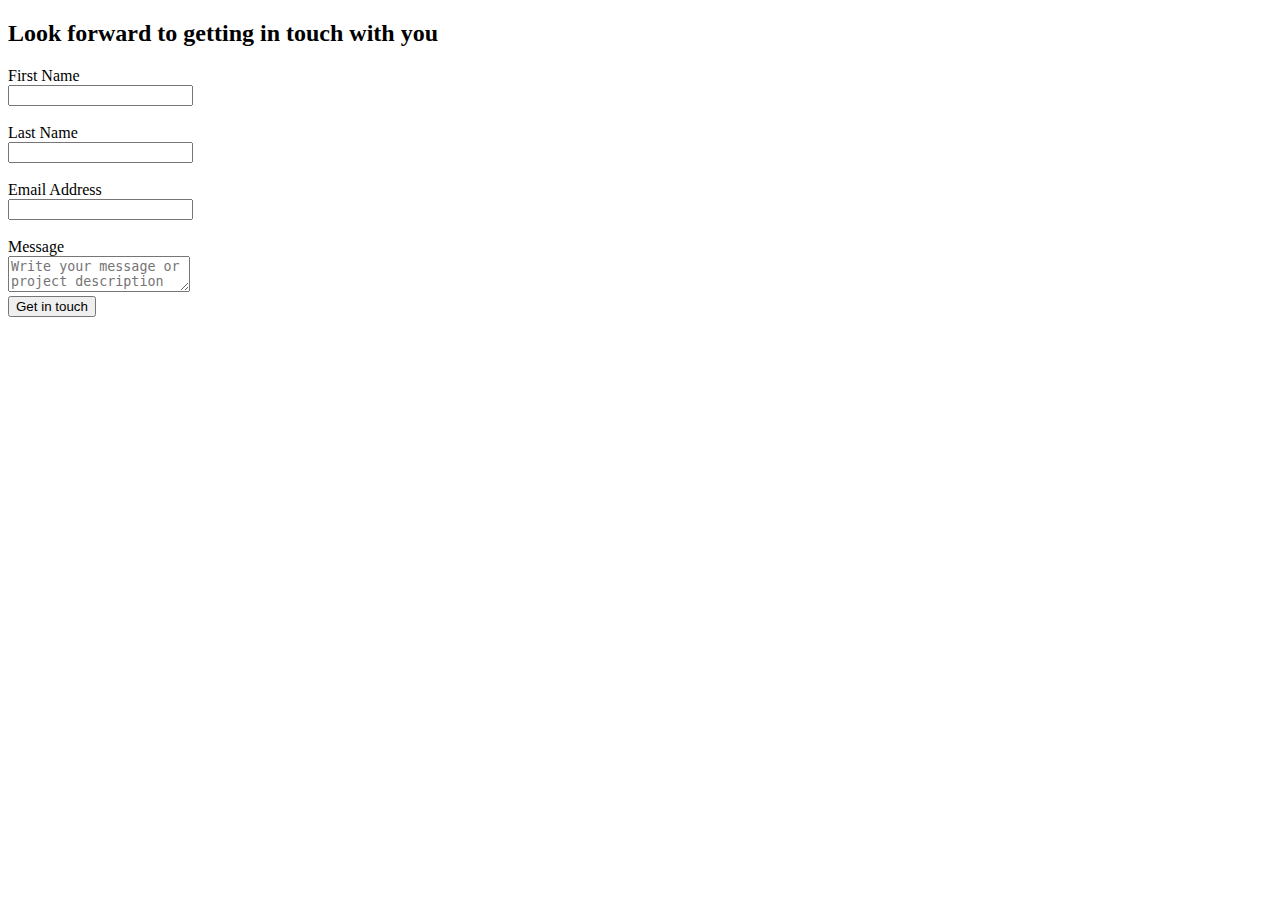
<file: templates/Connect.html>
<!DOCTYPE html>
<html lang="en">
<head>
    <meta charset="UTF-8">
    <meta http-equiv="X-UA-Compatible" content="IE=edge">
    <meta name="viewport" content="width=device-width, initial-scale=1.0">
    <title>Document</title>
</head>
<body>
        <!-- sign up form -->
        <section class="form-section">
            <form action="confirmation.html" class="signup-form">
                <h2>Look forward to getting in touch with you</h2>
    
                <label for="fname">First Name</label>
                <br>
                <input id="fname" name="first_name" type="text" class="input-text" required>
                <br>
                <br>
                <label for="lname">Last Name</label>
                <br>
                <input id="lname" name="last_name" type="text" class="input-text">
                <br>
                <br>
                <label for="email">Email Address</label>
                <br>
                <input type="email" id="email" name="email_address" class="input-text" required>
                <br>
                <br>
                <label for="feedback">Message</label>
                <br>
                <textarea id="feedback" name="feedback" placeholder="Write your message or project description"
                    class="feedback" required></textarea>
                <br>
                <input class="button-submit" type="submit" value="Get in touch">
            </form>
        </section>
</body>
</html>
</file>
